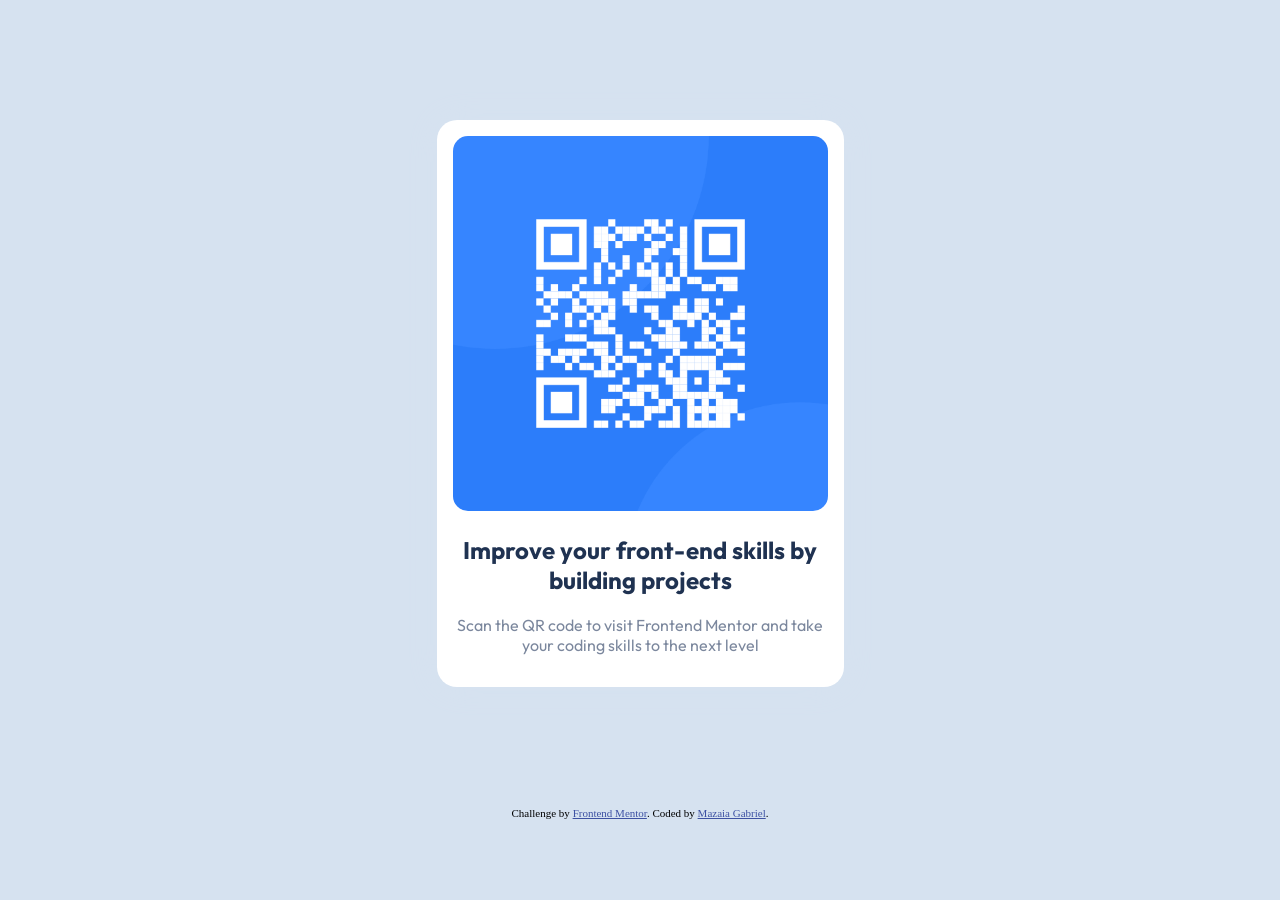
<file: index.html>
<!DOCTYPE html>
<html lang="en">
<head>
  <meta charset="UTF-8">
  <meta name="viewport" content="width=device-width, initial-scale=1.0"> <!-- displays site properly based on user's device -->

  <link rel="icon" type="image/png" sizes="32x32" href="./images/favicon-32x32.png">
  
  <title>Frontend Mentor | QR code component</title>

  <!-- Feel free to remove these styles or customise in your own stylesheet 👍 -->
  <style>
    @import url('https://fonts.googleapis.com/css2?family=Outfit:wght@400;700&display=swap');
    :root{
      --white: hsl(0, 0%, 100%);
      --lightgray: hsl(212, 45%, 89%);
      --grayishblue: hsl(220, 15%, 55%);
      --darkblue: hsl(218, 44%, 22%);
      --bluesimple: hsl(212deg 45% 89%);
      --font: 'Outfit', sans-serif;
    }
    body{
      background: var(--bluesimple);
    }
    .attribution { font-size: 11px; text-align: center; }
    .attribution a { color: hsl(228, 45%, 44%); }
    .qrcode-box{background: var(--white);max-width: 375px; display: block; margin: 120px auto; padding: 1rem; box-shadow: 0px 0px 30px var(--lightgray); border-radius: 20px;}
    .qrcode-box--image{width: 100%;height: auto;position: relative;display: block; margin: auto; }
    .qrcode-box--image img{width: 100%; border-radius: 15px;}
    .qrcode-box-text--title{text-align: center; font-family: var(--font); color: var(--darkblue);}
    .qrcode-box-text--paragraph{text-align: center; font-family: var(--font); color: var(--grayishblue);}
  </style>
</head>
<body>
  <div class="qrcode-box">
    <div class="qrcode-box--image"><img src="images/image-qr-code.png" alt=""></div>
    <div class="qrcode-box--text">
      <h2 class="qrcode-box-text--title">Improve your front-end skills by building projects</h2>
      <p class="qrcode-box-text--paragraph">Scan the QR code to visit Frontend Mentor and take your coding skills to the next level</p>
    </div>
  </div>
  

  
  <div class="attribution">
    Challenge by <a href="https://www.frontendmentor.io?ref=challenge" target="_blank">Frontend Mentor</a>. 
    Coded by <a href="#">Mazaia Gabriel</a>.
  </div>
</body>
</html>
</file>
